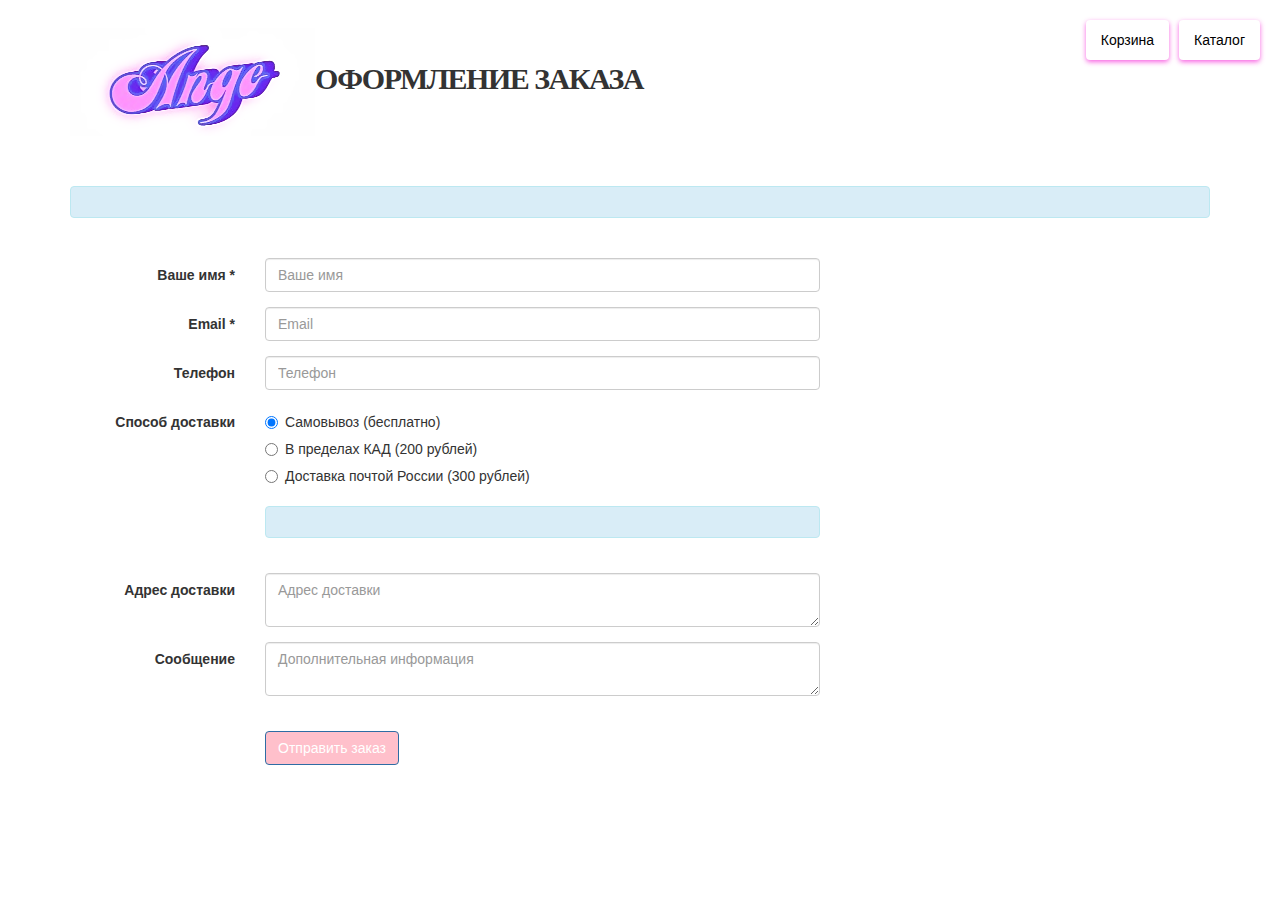
<file: order.html>
<!doctype html>
<html lang="ru">

<head>
    <meta charset="utf-8">
    <title>Ange.Заказ</title>
    <meta name="description" />
    <link href='https://fonts.googleapis.com/css?family=Ubuntu:400,700&subset=latin,cyrillic-ext' rel='stylesheet' type='text/css'>
    <link href="bootstrap.min.css" rel="stylesheet" type="text/css">
    <link href="main.css" rel="stylesheet" type="text/css">
</head>

<body data-page="order">
    <div class="container">
        <h1><img src="logo.png" alt="Logo">Оформление заказа</h1>
        <ul class="nav nav-pills">
            <li><a href="index.html">Каталог</a></li>
            <li><a href="shopcart.html">Корзина<span id="total-cart-count" class="badge"></span></a></li>
        </ul>
        <br />
        <br />
        <div id="order-message" class="alert alert-info"></div>
        <br />
        <form id="order-form" class="form-horizontal" role="form">
            <div class="form-group">
                <label for="input-name" class="col-sm-2 control-label">Ваше имя *</label>
                <div class="col-sm-6">
                    <input type="text" class="form-control" id="input-name" name="name" placeholder="Ваше имя">
                </div>
            </div>
            <div class="form-group">
                <label for="input-email" class="col-sm-2 control-label">Email *</label>
                <div class="col-sm-6">
                    <input type="email" class="form-control" id="input-email" name="email" placeholder="Email">
                </div>
            </div>
            <div class="form-group">
                <label for="input-phone" class="col-sm-2 control-label">Телефон</label>
                <div class="col-sm-6">
                    <input type="text" class="form-control" id="input-phone" name="phone" placeholder="Телефон">
                </div>
            </div>
            <div class="form-group">
                <label class="col-sm-2 control-label">Способ доставки</label>
                <div class="col-sm-6">
                    <input type="hidden" name="delivery_type" id="delivery-type" value="" />
                    <input type="hidden" name="delivery_summa" id="delivery-summa" value="0" />
                    <input type="hidden" name="full_summa" id="full-summa" value="0" />
                    <div class="radio">
                        <label><input type="radio" name="delivery" class="js-delivery-type" data-type="Самовывоз" data-summa="0" checked>Самовывоз (бесплатно)</label>
                    </div>
                    <div class="radio">
                        <label><input type="radio" name="delivery" class="js-delivery-type" data-type="В пределах КАД" data-summa="200">В пределах КАД (200 рублей)</label>
                    </div>
                    <div class="radio">
                        <label><input type="radio" name="delivery" class="js-delivery-type" data-type="Почта России" data-summa="300">Доставка почтой России (300 рублей)</label>
                    </div>
                    <br />
                    <div id="alert-delivery" class="alert alert-info"></div>
                </div>
            </div>
            <div class="form-group">
                <label for="input-address" class="col-sm-2 control-label">Адрес доставки</label>
                <div class="col-sm-6">
                    <textarea class="form-control" id="input-address" name="address" placeholder="Адрес доставки" row="3"></textarea>
                </div>
            </div>
            <div class="form-group">
                <label for="input-message" class="col-sm-2 control-label">Сообщение</label>
                <div class="col-sm-6">
                    <textarea class="form-control" id="input-message" name="message" placeholder="Дополнительная информация" row="3"></textarea>
                    <br />
                 
                </div>
            </div>
            <div class="form-group">
                <div class="col-sm-offset-2 col-sm-6">
                    <button id="order-btn" type="submit" class="btn btn-primary">Отправить заказ</button>
                </div>
            </div>
        </form>
    </div>

    
    <script src="order.js" type="text/javascript"></script>

</body>

</html>
</file>
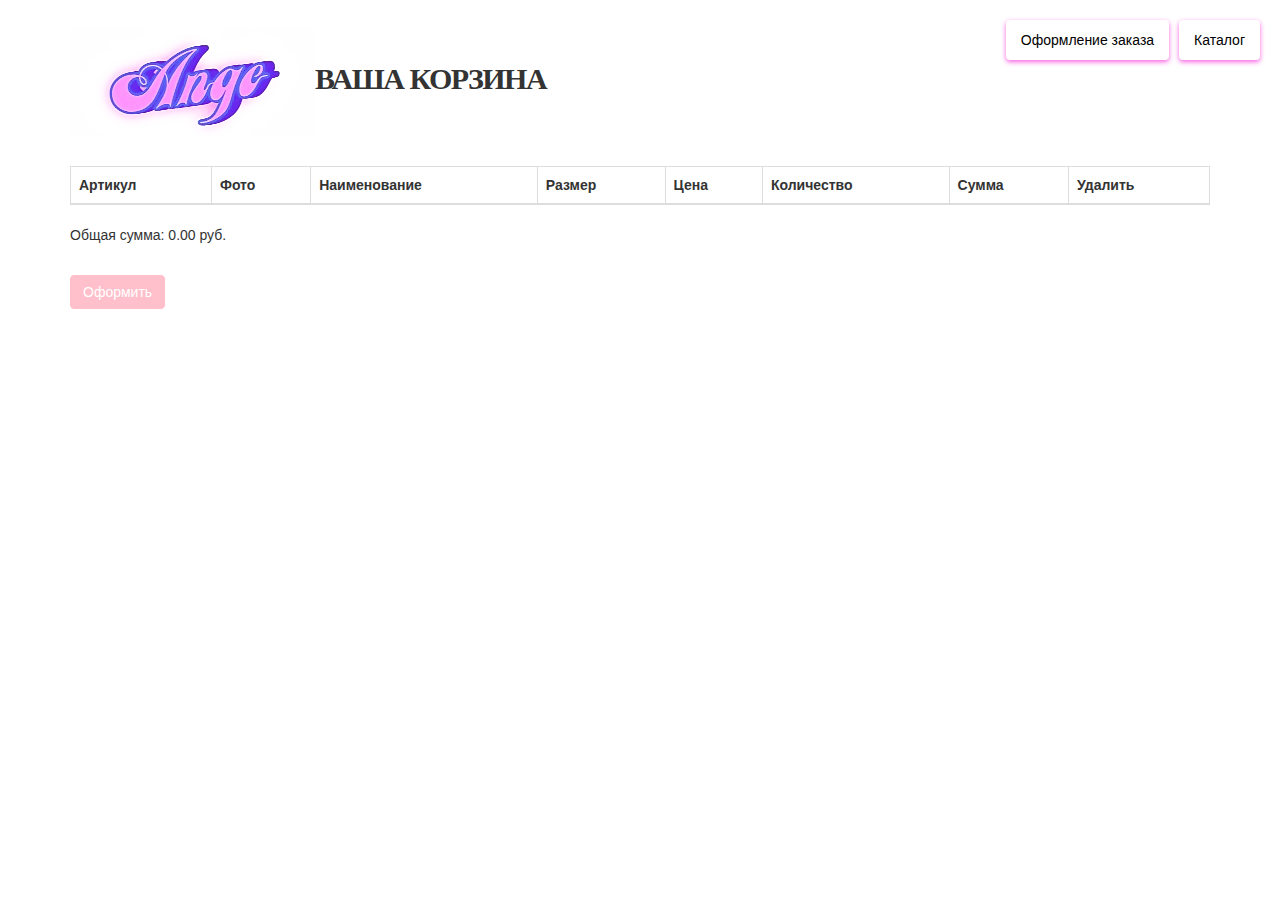
<file: shopcart.html>
<!doctype html>
<html lang="ru">

<head>
    <meta charset="utf-8">
    <title>Ange.Корзина</title>
    <meta name="description" />
    <link href='https://fonts.googleapis.com/css?family=Ubuntu:400,700&subset=latin,cyrillic-ext' rel='stylesheet' type='text/css'>
    <link href="bootstrap.min.css" rel="stylesheet" type="text/css">
    <link href="main.css" rel="stylesheet" type="text/css">
</head>

<body>

    <div class="container">
        <h1><img src="logo.png" alt="Logo">Ваша корзина</h1>

        <ul class="nav nav-pills">
            <li><a href="index.html">Каталог </a></li>
            <li><a href="order.html">Оформление заказа</a></li>
        </ul>
        <br />
        <div id="cart-container" class="table-responsive">
            <table id="cart" class="table table-hover table-bordered">
                <thead>
                    <tr>
                        <th>Артикул</th>
                        <th>Фото</th>
                        <th>Наименование</th>
                        <th>Размер</th>
                        <th>Цена</th>
                        <th>Количество</th>
                        <th>Сумма</th>
                        <th>Удалить</th>
                    </tr>
                </thead>
                <tbody>
                </tbody>

            </table>
        </div>
        <div>
            <p>Общая сумма: <span id="total-sum"></span> руб.</p>
        </div>
        <br />
        <a class="btn btn-info" href="order.html">Оформить</a>
    </div>

    <script src="shopcart.js" type="text/javascript"></script>
   

</body>

</html>
</file>
<file: main.css>
body {
    background-image: url("");
    background-repeat: no-repeat;
    background-size: cover;
    background-position: center center;
}

h1 {
    font-family: "Playfair Display", serif;
    font-size: 3rem;
    font-weight: bold;
    letter-spacing: -0.05em;
    line-height: 1.2;
    text-transform: uppercase;
}

.logo {
    background-image: url("Background.png");
    background-repeat: no-repeat;
    background-size: cover;
    background-position: center center;
}

header {
    background-repeat: no-repeat;
    background-size: cover;
    height: 190x;
    width: 100%;
    position: relative;
}

#search-bar {
    position: absolute;
    top: 40%;
    left: 46%;
    transform: translate(-50%, -50%);
    width: 45%;
    height: 40px;
    border-radius: 20px;
    border: none;
    padding: 10px;
    font-size: 16px;
    box-shadow: 0 2px 5px rgba(0, 0, 0, 0.3);
}


/*кнопки*/

.small-good-item__btn-add {
    background-color: white;
    color: black;
    font-weight: bold;
    border-radius: 20px;
    border: 2px solid black;
}

.small-good-item__btn-add:hover {
    background-color: pink;
}

.btn-group>* {
    display: inline-block;
    vertical-align: middle;
    box-shadow: 0 2px 5px rgba(247, 77, 222, 0.875);
}

.btn-default:hover {
    background-color: pink;
    color: white;
}

.nav-pills {
    position: absolute;
    top: 20px;
    right: 20px;
}

.nav-pills>li {
    float: right;
    margin-left: 10px;
}

.nav-pills li a {
    color: black;
    box-shadow: 0 2px 5px rgba(247, 77, 222, 0.875);
}

.nav-pills li a:hover {
    background-color: pink;
}


/*сортировка*/

.sort {
    outline-color: pink;
    border-radius: 10px;
    border: 2px solid black;
    color: black;
    font-size: 14px;
    padding: 7px;
    background-color: #fff;
    width: 100%;
    margin-bottom: 10px;
}

.form-control:hover {
    box-shadow: 0 2px 5px rgba(247, 77, 222, 0.875);
}

.sort:focus {
    border-radius: 10px;
    border: 2px solid pink;
    color: black;
    font-size: 14px;
    padding: 7px;
    background-color: #fff;
    width: 100%;
    margin-bottom: 10px;
    outline-color: pink;
}

b .sort:optional {
    color: black;
    background-color: #fff;
}


/* Каталог товаров */

.good-item {
    margin: 10px 0;
    padding: 20px;
    border: solid 1px gray;
    border-radius: 3px;
}

.good-item__id {
    padding-top: 30px;
    color: black;
}

.good-item__name {
    padding-top: 10px;
    font-size: 1.1em;
}

.good-item__price {
    padding-top: 10px;
    color: pink;
}

.good-item__btn-add {
    margin-top: 30px;
}

#goods {
    display: flex;
    flex-wrap: wrap;
}

.small-good-item {
    flex: 0 0 calc(100% / 3);
    max-width: calc(100% / 3);
    display: flex;
    justify-content: center;
    align-items: center;
}



ul.small-good-items {
    display: flex;
    flex-wrap: nowrap;
    overflow-x: auto;
    padding: 0;
    margin: 0;
}




/* кнопки размеров*/

.small-good-item__size {
    outline-color: pink;
    border-radius: 50px;
    outline-color: pink;
    background-color: white;
    color: black;
    font-size: 14px;
    font-weight: bold;
    padding: 10px 20px;
    margin-right: 10px;
    cursor: pointer;
    transition: all 0.3s ease;
    width: 140px;
}

.small-good-item__size:hover {
    background-color: pink;
    width: 140px;
    ;
}

.small-good-item__size.active {
    background-color: pink;
    width: 140px;
}

.small-good-item__size.disabled {
    opacity: 0.5;
    cursor: not-allowed;
    width: 140px;
}


/* Каталог товаров с фильтрами*/

.small-good-item {
    border: solid 1px gray;
    padding: 5px;
    margin-top: 3px;
    list-style: none;
    border-radius: 2px;
}

.small-good-item__img {
    max-width: 100%;
}

.small-good-item__name {
    color: black;
}

.small-good-item__price {
    color: palevioletred;
}

#filters-form {
    display: flex;
    justify-content: flex-end;
}


/* Корзина */

.cart-item__btn-dec-count {
    margin-right: 10px;
    cursor: pointer;
}

.cart-item__btn-inc-count {
    margin-left: 10px;
    cursor: pointer;
}

.cart-item__btn-remove {
    cursor: pointer;
}


/*категории*/

nav {
    display: inline-block;
    padding: 10px;
}

nav ul {
    display: flex;
    justify-content: center;
    transform: scaleX(1);
}

nav li {
    margin-right: 0px;
    display: flex;
    flex-direction: column;
    justify-content: center;
    align-items: center;
}

.badge {
    position: absolute;
    background-color: pink;
    width: 30px;
    height: 30px;
    border-radius: 50%;
    display: flex;
    justify-content: center;
    align-items: center;
    color: #fff;
    font-size: 18px;
    font-weight: 500;
    top: -15px;
    right: -15px;
}


/* Граница выбора каталога */

nav ul li a:hover {
    background-color: transparent;
    border: 2px solid fuchsia;
}

nav img {
    height: 70px;
    width: 70px;
    object-fit: contain;
}

nav li:last-child {
    margin-right: 0;
}

nav a {
    display: block;
    text-align: center;
    color: #333;
    text-decoration: none;
}

nav a:hover {
    background-color: #f4f4f4;
    color: #000;
}


/* Оформление заказа-кнопка-в оформление */

.btn-primary {
    background-color: pink;
}

.btn-primary:hover {
    background-color: rgba(247, 77, 222, 0.875);
}


/* для телефона*/

@media only screen and (max-width: 600px) {
    body {
        font-size: 16px;
        line-height: 1.5;
    }
}

@media only screen and (max-width: 600px) {
    .main-content {
        width: 100%;
        padding: 0;
    }
    .sidebar {
        display: none;
    }
    .logo img {
        max-width: 200px;
    }
}


/* Стили для картинок товаров в корзине */

#cart-table img {
    max-width: 50px;
    max-height: 50px;
    object-fit: contain;
}

button.delete-btn {
    background-color: pink;
    color: #fff;
    border: none;
    padding: 6px 10px;
    font-size: 14px;
    border-radius: 4px;
    cursor: pointer;
}

.btn-danger {
    background-color: pink;
    color: white;
    border: none;
    padding: 10px 20px;
    border-radius: 5px;
    font-size: 14px;
  }
  
  .btn-danger:hover {
    background-color: rgba(247, 77, 222, 0.875);
  }
</file>
